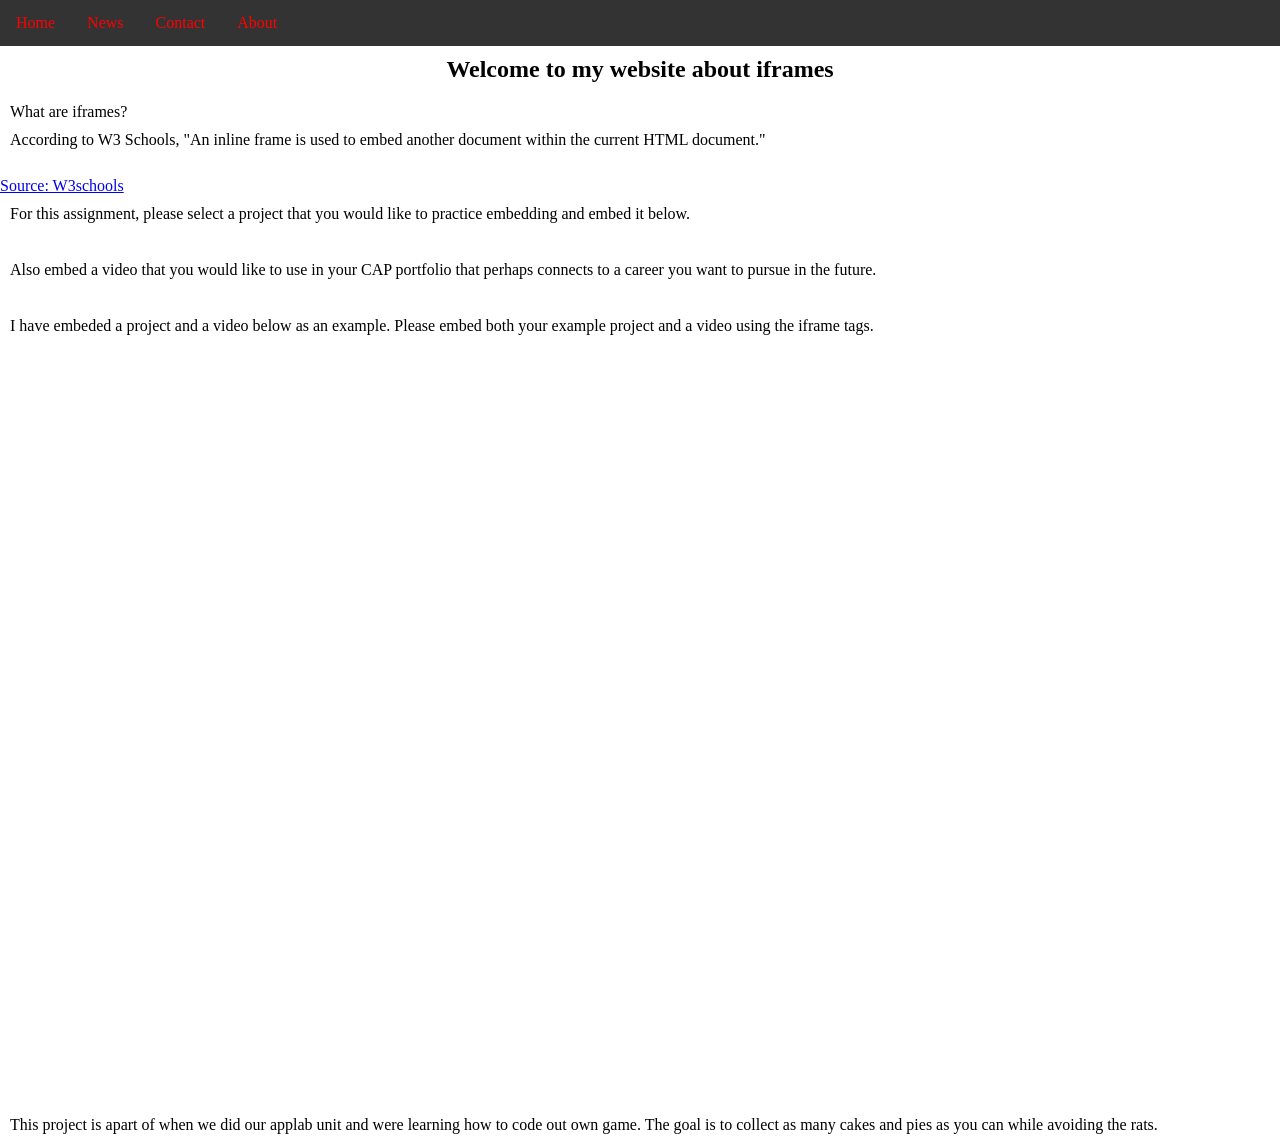
<file: index.html>
<!DOCTYPE html>
<html>
<head>
<link rel="stylesheet" href="style.css">
</head>
<body>

<ul>
  <li><a href="#home">Home</a></li>
  <li><a href="#news">News</a></li>
  <li><a href="#contact">Contact</a></li>
  <li><a href="#about">About</a></li>
</ul>

  <div class="container">
    <h2>Welcome to my website about iframes</h2>
        </div>
      <p>What are iframes?</p>
  

  <p>According to W3 Schools, "An inline frame is used to embed another document within the current HTML document."</p>
   <br>
  <a href="https://www.w3schools.com/html/html_iframe.asp">Source: W3schools</a>
  <p> For this assignment, please select a project that you would like to practice embedding and embed it below.</p>
  <br>
  <p> Also embed a video that you would like to use in your CAP portfolio that perhaps connects to a career you want to pursue in the future.</p>
  <br>
  <p> I have embeded a project and a video below as an example. Please embed both your example project and a video using the iframe tags.</p>

<iframe width="440" height="757" style="border: 0px;" src="https://studio.code.org/projects/gamelab/9f273ff4-ad79-4537-b765-019626f61f21/embed"></iframe>

  <p> This project is apart of when we did our applab unit and were learning how to code out own game. The goal is to collect as many cakes and pies as you can while avoiding the rats.  </p>
</body>
</html>
</file>
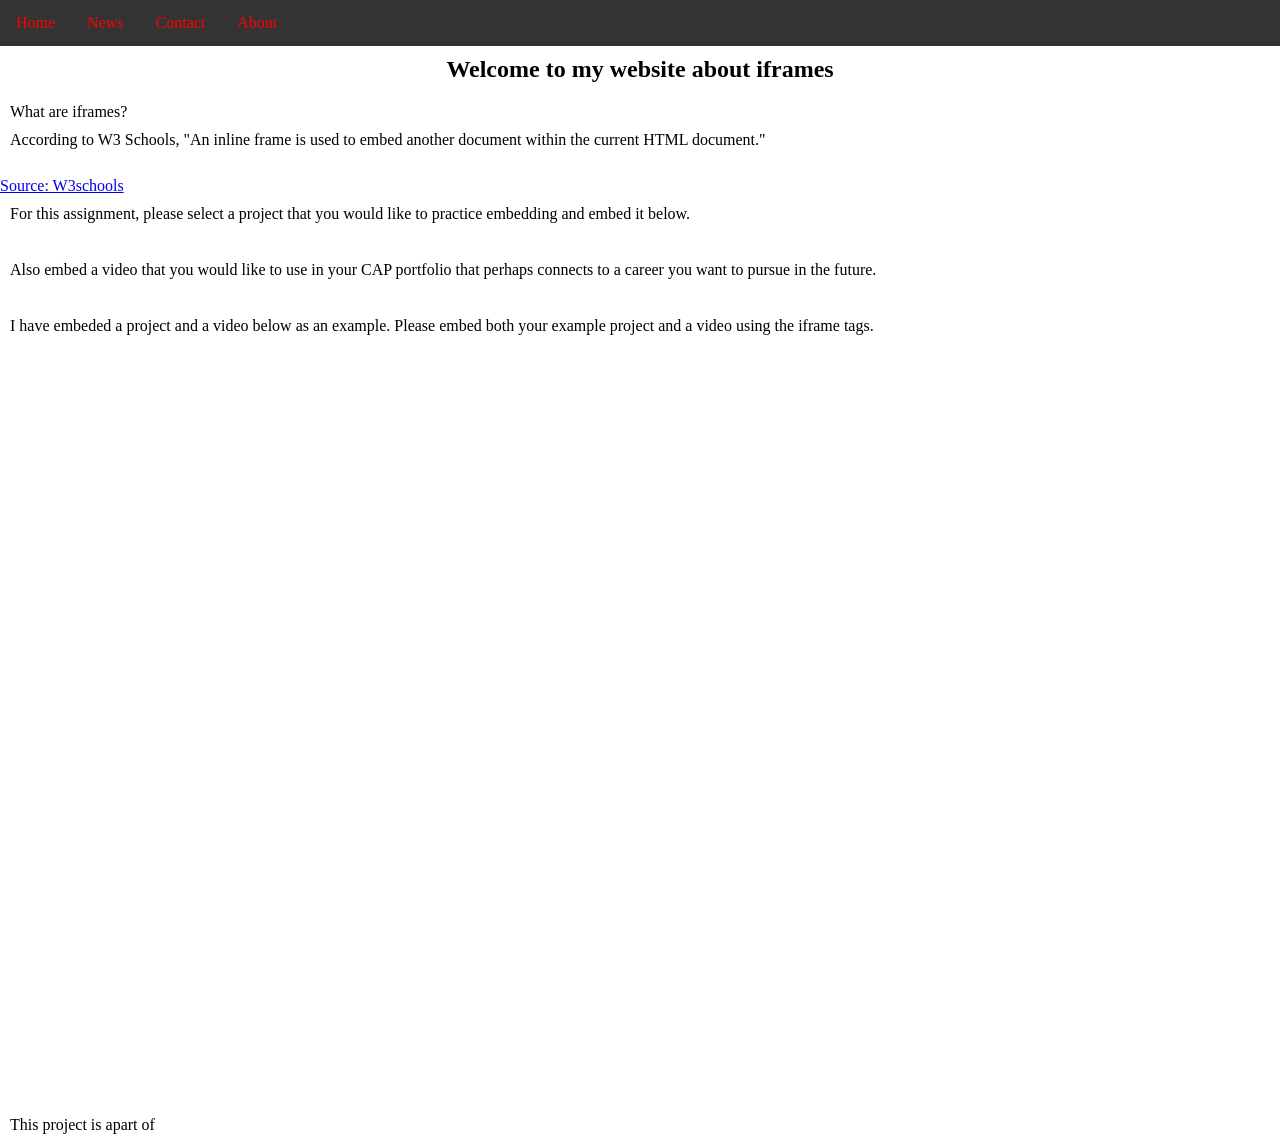
<file: index (1).html>
<!DOCTYPE html>
<html>
<head>
<link rel="stylesheet" href="style.css">
</head>
<body>

<ul>
  <li><a href="#home">Home</a></li>
  <li><a href="#news">News</a></li>
  <li><a href="#contact">Contact</a></li>
  <li><a href="#about">About</a></li>
</ul>

  <div class="container">
    <h2>Welcome to my website about iframes</h2>
        </div>
      <p>What are iframes?</p>
  

  <p>According to W3 Schools, "An inline frame is used to embed another document within the current HTML document."</p>
   <br>
  <a href="https://www.w3schools.com/html/html_iframe.asp">Source: W3schools</a>
  <p> For this assignment, please select a project that you would like to practice embedding and embed it below.</p>
  <br>
  <p> Also embed a video that you would like to use in your CAP portfolio that perhaps connects to a career you want to pursue in the future.</p>
  <br>
  <p> I have embeded a project and a video below as an example. Please embed both your example project and a video using the iframe tags.</p>

<iframe width="440" height="757" style="border: 0px;" src="https://studio.code.org/projects/gamelab/9f273ff4-ad79-4537-b765-019626f61f21/embed"></iframe>

  <p> This project is apart of </p>
</body>
</html>
</file>
<file: style.css>
body {
  margin: 0;
  padding: 0;
}

h2, p {
  margin: 10px;
  color: purple
  font-size: 10px;
}

ul {
  list-style-type: none;
  margin: 0;
  padding: 0;
  overflow: hidden;
  background-color: #333333;
  font: serif
}

ul li {
  float: left;
  color: blue
}

ul li a {
  display: block;
  color: pink;
  text-align: center;
  padding: 14px 16px;
  text-decoration: none;
  color: red
}

ul li a:hover {
  background-color: darkolivegreen;
}

.container{
  display: flex;
  justify-content: center;
}
</file>
